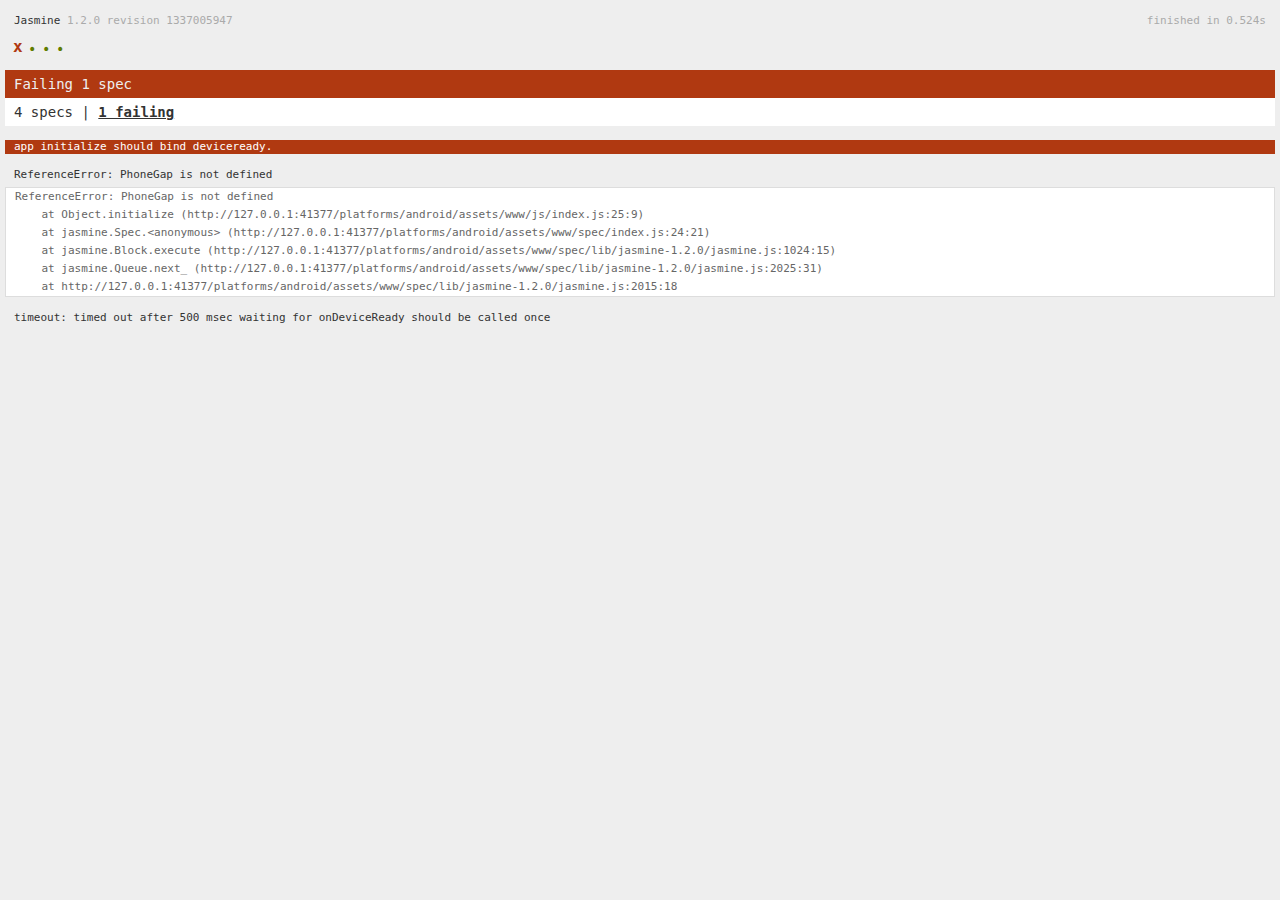
<file: platforms/android/assets/www/spec.html>
<!DOCTYPE html>
<!--
    Licensed to the Apache Software Foundation (ASF) under one
    or more contributor license agreements.  See the NOTICE file
    distributed with this work for additional information
    regarding copyright ownership.  The ASF licenses this file
    to you under the Apache License, Version 2.0 (the
    "License"); you may not use this file except in compliance
    with the License.  You may obtain a copy of the License at

    http://www.apache.org/licenses/LICENSE-2.0

    Unless required by applicable law or agreed to in writing,
    software distributed under the License is distributed on an
    "AS IS" BASIS, WITHOUT WARRANTIES OR CONDITIONS OF ANY
     KIND, either express or implied.  See the License for the
    specific language governing permissions and limitations
    under the License.
-->
<html>
    <head>
        <title>Jasmine Spec Runner</title>

        <!-- jasmine source -->
        <link rel="shortcut icon" type="image/png" href="spec/lib/jasmine-1.2.0/jasmine_favicon.png">
        <link rel="stylesheet" type="text/css" href="spec/lib/jasmine-1.2.0/jasmine.css">
        <script type="text/javascript" src="spec/lib/jasmine-1.2.0/jasmine.js"></script>
        <script type="text/javascript" src="spec/lib/jasmine-1.2.0/jasmine-html.js"></script>

        <!-- include source files here... -->
        <script type="text/javascript" src="js/index.js"></script>

        <!-- include spec files here... -->
        <script type="text/javascript" src="spec/helper.js"></script>
        <script type="text/javascript" src="spec/index.js"></script>

        <script type="text/javascript">
            (function() {
                var jasmineEnv = jasmine.getEnv();
                jasmineEnv.updateInterval = 1000;

                var htmlReporter = new jasmine.HtmlReporter();

                jasmineEnv.addReporter(htmlReporter);

                jasmineEnv.specFilter = function(spec) {
                    return htmlReporter.specFilter(spec);
                };

                var currentWindowOnload = window.onload;

                window.onload = function() {
                    if (currentWindowOnload) {
                        currentWindowOnload();
                    }
                    execJasmine();
                };

                function execJasmine() {
                    jasmineEnv.execute();
                }
            })();
        </script>
    </head>
    <body>
        <div id="stage" style="display:none;"></div>
    </body>
</html>
</file>
<file: platforms/android/assets/www/spec/lib/jasmine-1.2.0/jasmine.css>
body { background-color: #eeeeee; padding: 0; margin: 5px; overflow-y: scroll; }

#HTMLReporter { font-size: 11px; font-family: Monaco, "Lucida Console", monospace; line-height: 14px; color: #333333; }
#HTMLReporter a { text-decoration: none; }
#HTMLReporter a:hover { text-decoration: underline; }
#HTMLReporter p, #HTMLReporter h1, #HTMLReporter h2, #HTMLReporter h3, #HTMLReporter h4, #HTMLReporter h5, #HTMLReporter h6 { margin: 0; line-height: 14px; }
#HTMLReporter .banner, #HTMLReporter .symbolSummary, #HTMLReporter .summary, #HTMLReporter .resultMessage, #HTMLReporter .specDetail .description, #HTMLReporter .alert .bar, #HTMLReporter .stackTrace { padding-left: 9px; padding-right: 9px; }
#HTMLReporter #jasmine_content { position: fixed; right: 100%; }
#HTMLReporter .version { color: #aaaaaa; }
#HTMLReporter .banner { margin-top: 14px; }
#HTMLReporter .duration { color: #aaaaaa; float: right; }
#HTMLReporter .symbolSummary { overflow: hidden; *zoom: 1; margin: 14px 0; }
#HTMLReporter .symbolSummary li { display: block; float: left; height: 7px; width: 14px; margin-bottom: 7px; font-size: 16px; }
#HTMLReporter .symbolSummary li.passed { font-size: 14px; }
#HTMLReporter .symbolSummary li.passed:before { color: #5e7d00; content: "\02022"; }
#HTMLReporter .symbolSummary li.failed { line-height: 9px; }
#HTMLReporter .symbolSummary li.failed:before { color: #b03911; content: "x"; font-weight: bold; margin-left: -1px; }
#HTMLReporter .symbolSummary li.skipped { font-size: 14px; }
#HTMLReporter .symbolSummary li.skipped:before { color: #bababa; content: "\02022"; }
#HTMLReporter .symbolSummary li.pending { line-height: 11px; }
#HTMLReporter .symbolSummary li.pending:before { color: #aaaaaa; content: "-"; }
#HTMLReporter .bar { line-height: 28px; font-size: 14px; display: block; color: #eee; }
#HTMLReporter .runningAlert { background-color: #666666; }
#HTMLReporter .skippedAlert { background-color: #aaaaaa; }
#HTMLReporter .skippedAlert:first-child { background-color: #333333; }
#HTMLReporter .skippedAlert:hover { text-decoration: none; color: white; text-decoration: underline; }
#HTMLReporter .passingAlert { background-color: #a6b779; }
#HTMLReporter .passingAlert:first-child { background-color: #5e7d00; }
#HTMLReporter .failingAlert { background-color: #cf867e; }
#HTMLReporter .failingAlert:first-child { background-color: #b03911; }
#HTMLReporter .results { margin-top: 14px; }
#HTMLReporter #details { display: none; }
#HTMLReporter .resultsMenu, #HTMLReporter .resultsMenu a { background-color: #fff; color: #333333; }
#HTMLReporter.showDetails .summaryMenuItem { font-weight: normal; text-decoration: inherit; }
#HTMLReporter.showDetails .summaryMenuItem:hover { text-decoration: underline; }
#HTMLReporter.showDetails .detailsMenuItem { font-weight: bold; text-decoration: underline; }
#HTMLReporter.showDetails .summary { display: none; }
#HTMLReporter.showDetails #details { display: block; }
#HTMLReporter .summaryMenuItem { font-weight: bold; text-decoration: underline; }
#HTMLReporter .summary { margin-top: 14px; }
#HTMLReporter .summary .suite .suite, #HTMLReporter .summary .specSummary { margin-left: 14px; }
#HTMLReporter .summary .specSummary.passed a { color: #5e7d00; }
#HTMLReporter .summary .specSummary.failed a { color: #b03911; }
#HTMLReporter .description + .suite { margin-top: 0; }
#HTMLReporter .suite { margin-top: 14px; }
#HTMLReporter .suite a { color: #333333; }
#HTMLReporter #details .specDetail { margin-bottom: 28px; }
#HTMLReporter #details .specDetail .description { display: block; color: white; background-color: #b03911; }
#HTMLReporter .resultMessage { padding-top: 14px; color: #333333; }
#HTMLReporter .resultMessage span.result { display: block; }
#HTMLReporter .stackTrace { margin: 5px 0 0 0; max-height: 224px; overflow: auto; line-height: 18px; color: #666666; border: 1px solid #ddd; background: white; white-space: pre; }

#TrivialReporter { padding: 8px 13px; position: absolute; top: 0; bottom: 0; left: 0; right: 0; overflow-y: scroll; background-color: white; font-family: "Helvetica Neue Light", "Lucida Grande", "Calibri", "Arial", sans-serif; /*.resultMessage {*/ /*white-space: pre;*/ /*}*/ }
#TrivialReporter a:visited, #TrivialReporter a { color: #303; }
#TrivialReporter a:hover, #TrivialReporter a:active { color: blue; }
#TrivialReporter .run_spec { float: right; padding-right: 5px; font-size: .8em; text-decoration: none; }
#TrivialReporter .banner { color: #303; background-color: #fef; padding: 5px; }
#TrivialReporter .logo { float: left; font-size: 1.1em; padding-left: 5px; }
#TrivialReporter .logo .version { font-size: .6em; padding-left: 1em; }
#TrivialReporter .runner.running { background-color: yellow; }
#TrivialReporter .options { text-align: right; font-size: .8em; }
#TrivialReporter .suite { border: 1px outset gray; margin: 5px 0; padding-left: 1em; }
#TrivialReporter .suite .suite { margin: 5px; }
#TrivialReporter .suite.passed { background-color: #dfd; }
#TrivialReporter .suite.failed { background-color: #fdd; }
#TrivialReporter .spec { margin: 5px; padding-left: 1em; clear: both; }
#TrivialReporter .spec.failed, #TrivialReporter .spec.passed, #TrivialReporter .spec.skipped { padding-bottom: 5px; border: 1px solid gray; }
#TrivialReporter .spec.failed { background-color: #fbb; border-color: red; }
#TrivialReporter .spec.passed { background-color: #bfb; border-color: green; }
#TrivialReporter .spec.skipped { background-color: #bbb; }
#TrivialReporter .messages { border-left: 1px dashed gray; padding-left: 1em; padding-right: 1em; }
#TrivialReporter .passed { background-color: #cfc; display: none; }
#TrivialReporter .failed { background-color: #fbb; }
#TrivialReporter .skipped { color: #777; background-color: #eee; display: none; }
#TrivialReporter .resultMessage span.result { display: block; line-height: 2em; color: black; }
#TrivialReporter .resultMessage .mismatch { color: black; }
#TrivialReporter .stackTrace { white-space: pre; font-size: .8em; margin-left: 10px; max-height: 5em; overflow: auto; border: 1px inset red; padding: 1em; background: #eef; }
#TrivialReporter .finished-at { padding-left: 1em; font-size: .6em; }
#TrivialReporter.show-passed .passed, #TrivialReporter.show-skipped .skipped { display: block; }
#TrivialReporter #jasmine_content { position: fixed; right: 100%; }
#TrivialReporter .runner { border: 1px solid gray; display: block; margin: 5px 0; padding: 2px 0 2px 10px; }
</file>
